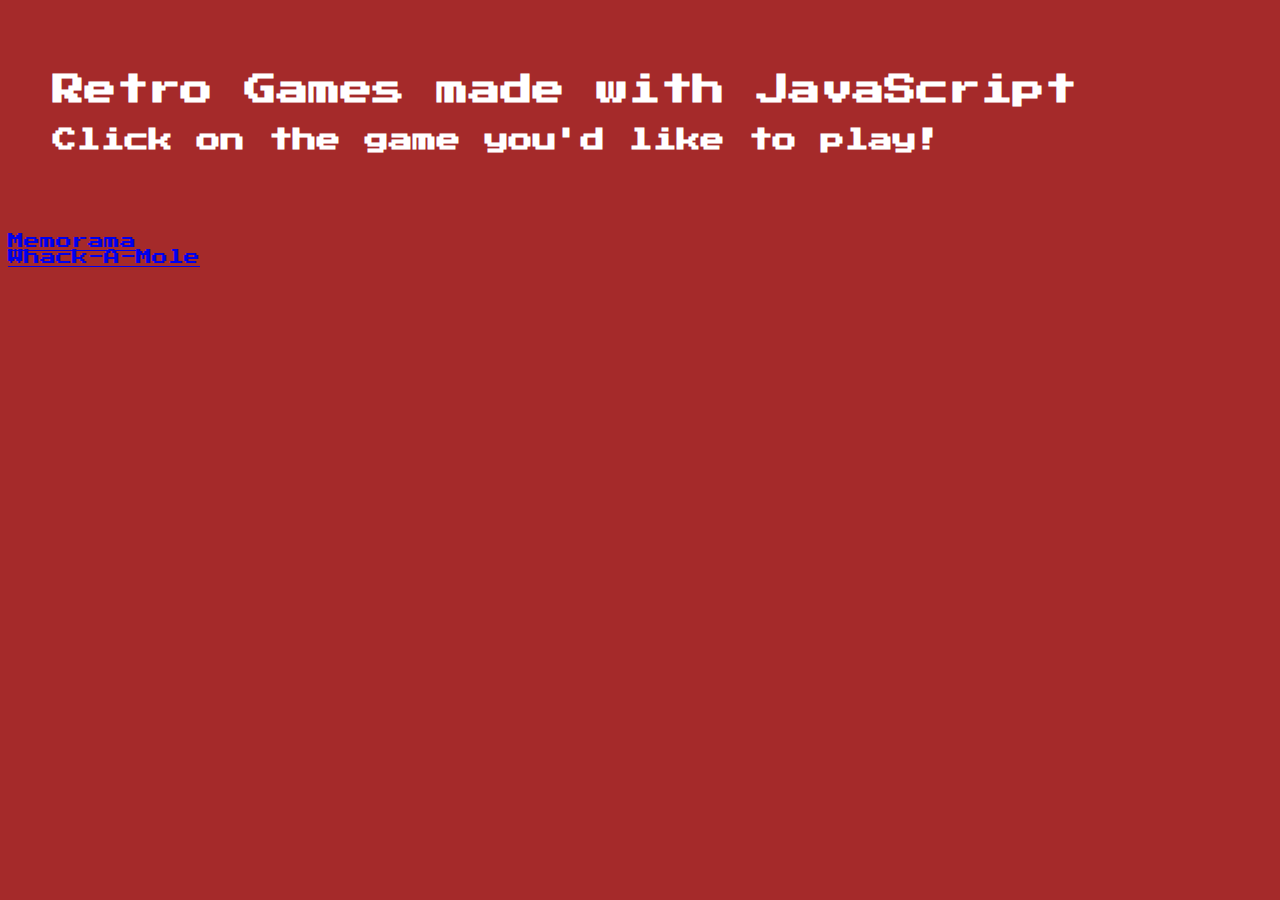
<file: index.html>
<!DOCTYPE html>
<html lang="en">
<head>
    <meta charset="UTF-8">
    <meta http-equiv="X-UA-Compatible" content="IE=edge">
    <meta name="viewport" content="width=device-width, initial-scale=1.0">
    <link href="https://cdn.jsdelivr.net/npm/bootstrap@5.0.0-beta2/dist/css/bootstrap.min.css" rel="stylesheet" integrity="sha384-BmbxuPwQa2lc/FVzBcNJ7UAyJxM6wuqIj61tLrc4wSX0szH/Ev+nYRRuWlolflfl" crossorigin="anonymous">
    <script src="https://cdn.jsdelivr.net/npm/bootstrap@5.0.0-beta2/dist/js/bootstrap.bundle.min.js" integrity="sha384-b5kHyXgcpbZJO/tY9Ul7kGkf1S0CWuKcCD38l8YkeH8z8QjE0GmW1gYU5S9FOnJ0" crossorigin="anonymous"></script>
    <link rel="preconnect" href="https://fonts.gstatic.com">
    <link href="https://fonts.googleapis.com/css2?family=Press+Start+2P&display=swap" rel="stylesheet"> 
    <link rel="stylesheet" href="style.css">
    <title>Retro Games with JS</title>
</head>
<body>
    <div class="row">
        <div class="col justify-content-center text-center">
            <h1>Retro Games made with JavaScript</h1>
            <h2>Click on the game you'd like to play!</h2>
        </div>
    </div>
    <ui id="games">
    </ui>
    <script src="elements.js"></script>
</body>
</html>
</file>
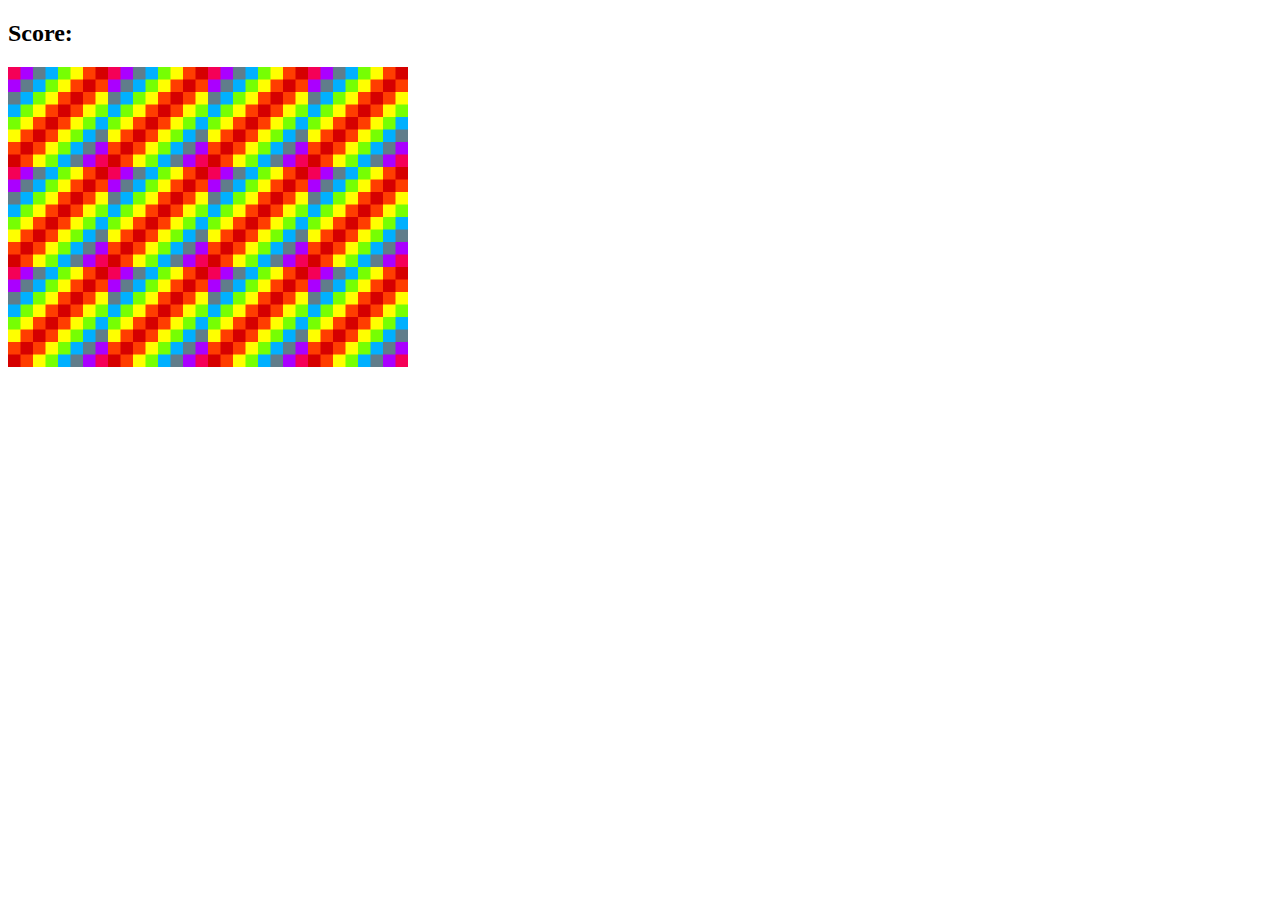
<file: MemoryGame/index.html>
<!DOCTYPE html>
<html lang="en">
<head>
    <meta charset="UTF-8">
    <meta http-equiv="X-UA-Compatible" content="IE=edge">
    <meta name="viewport" content="width=device-width, initial-scale=1.0">
    <link rel="stylesheet" href="style.css">
    <script src="app.js"></script>
    <title>Memory Game</title>
</head>
<body>
    <h2>Score:<span id='result'></span></h1>
    <div class="grid"></div>
</body>
</html>
</file>
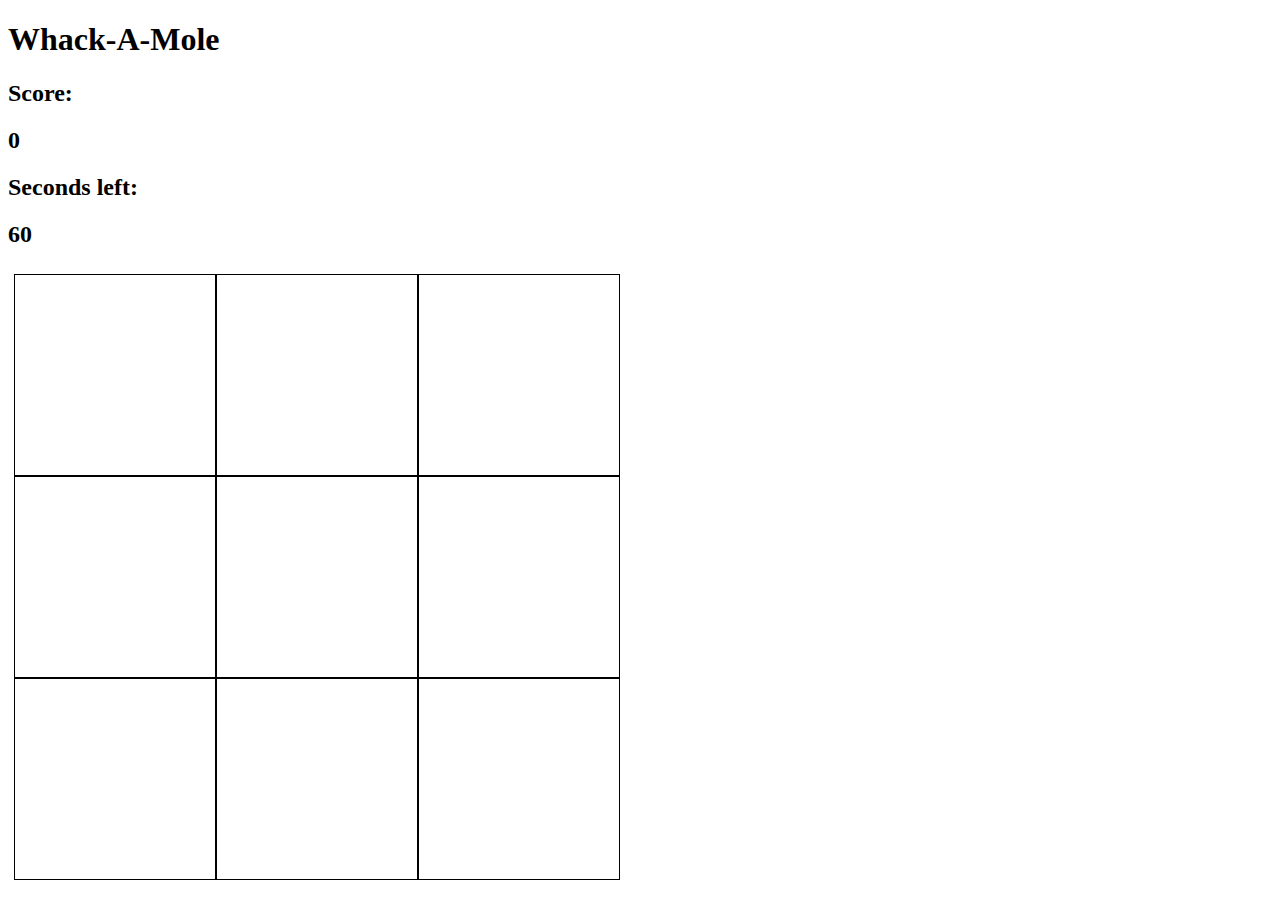
<file: WhackAMole/index.html>
<!DOCTYPE html>
<html lang="en">
<head>
    <meta charset="UTF-8">
    <meta http-equiv="X-UA-Compatible" content="IE=edge">
    <meta name="viewport" content="width=device-width, initial-scale=1.0">
    <link rel="stylesheet" href="style.css">
    <title>Whack-A-Mole</title>
</head>
<body>
    <h1>Whack-A-Mole</h1>
    <h2>Score: </h2>
    <h2 id="score">0</h2>
    <h2>Seconds left:</h2>
    <h2 id="time-left">60</h2>

    <div class="grid">
        <div class="square" id="1"></div>
        <div class="square" id="2"></div>
        <div class="square" id="3"></div>
        <div class="square" id="4"></div>
        <div class="square" id="5"></div>
        <div class="square" id="6"></div>       
        <div class="square" id="7"></div>
        <div class="square" id="8"></div>
        <div class="square" id="9"></div>
    </div>
</body>
<script src="app.js"></script>
</html>
</file>
<file: style.css>
body {
    background-color: brown;
    color: white;
    font-family: 'Press Start 2P', cursive;
    text-decoration: none;
}

.col {
    padding: 5vh;
}

#games {
    color: aliceblue;
    text-decoration: none;
    padding: 1vw;
}
</file>
<file: MemoryGame/style.css>
.grid {
    display: flex;
    flex-wrap: wrap;
    height: 300px;
    width: 400px;
}
</file>
<file: WhackAMole/style.css>
.square {
    width: 200px;
    height: 200px;
    border: 1px solid black;
}

.grid {
    display: flex;
    flex-flow: row wrap;
    justify-content: center;
    align-content: center;
    width: 618px;
    height: 618px;
}

.mole {
    background-image: url("mole.jpg");
    background-size: cover;
}
</file>
